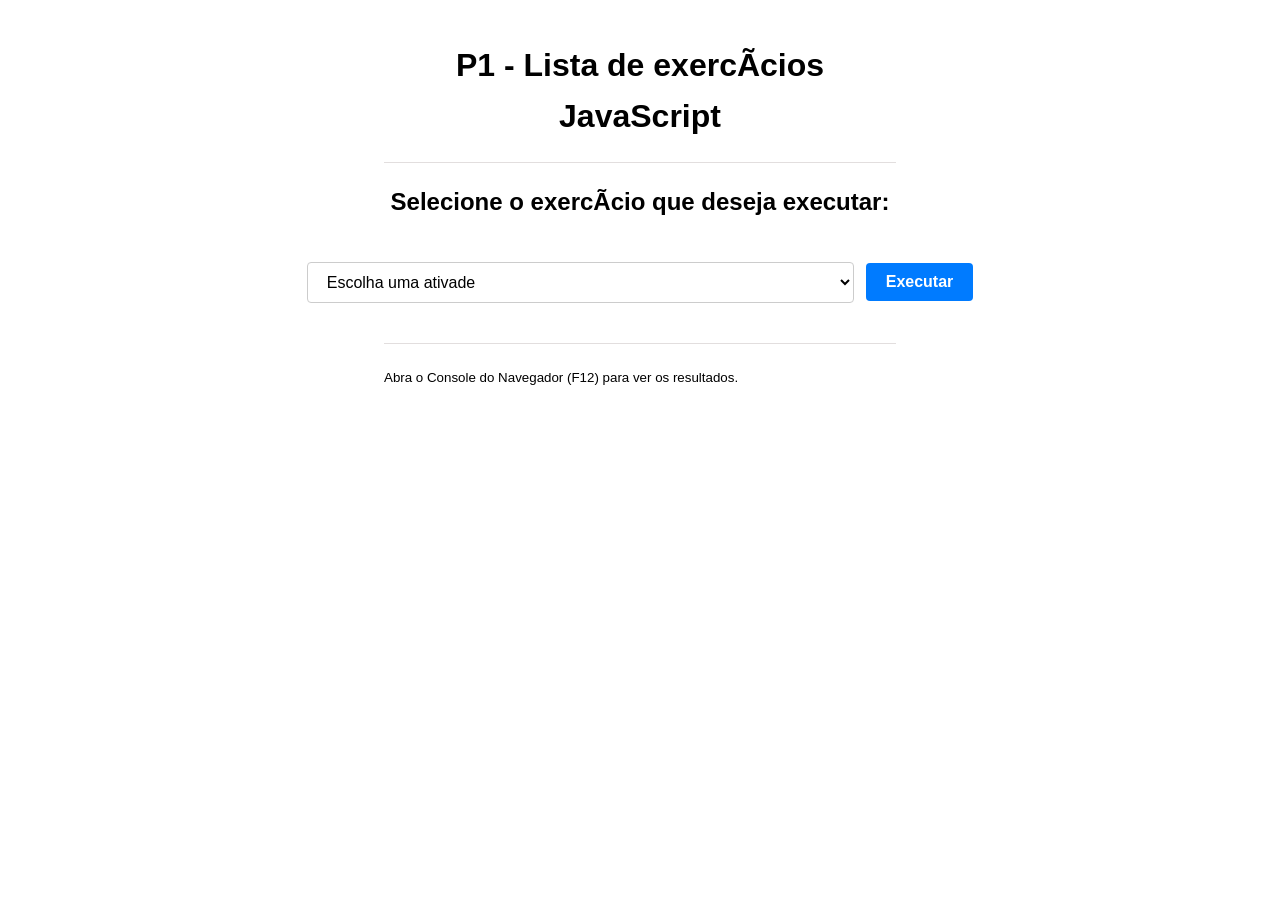
<file: index.html>
<!DOCTYPE html>
<html lang="pt-BR>
<head>
    <meta charset=" UTF-8">
<meta name="viewport" content="width=device-width, initial-scale=1.0">
<link rel="stylesheet" href="./css/style.css">
<title>P1 - Lista de exercícios JavaScript</title>
</head>

<body>
    <h1>P1 - Lista de exercícios JavaScript</h1>
    <h2>Selecione o exercício que deseja executar:</h2>
    <div class="controles">
        <select id="seletor-atividades">
            <option value="">Escolha uma ativade</option>
            <option value="01">Exercício 01 - Exibição de console.log</option>
            <option value="02">Exercício 02 - Tipos de variáveis</option>
            <option value="03">Exercício 03 - Cadastro de informações pessoais</option>
            <option value="04">Exercício 04 - Soma da idade + 5</option>
            <option value="05">Exercício 05 - Validador de voto por idade</option>
            <option value="06">Exercício 06 - Classificador de média</option>
            <option value="07">Exercício 07 -  Validador de login (user:admin senha:1234)</option>
            <option value="08">Exercício 08 - Tabuada</option>
            <option value="09">Exercício 09 - Array com contador </option>
            <option value="10">Exercício 10 - Validador de login com limite (user:admin senha:1234)</option>
            <option value="11">Exercício 11 - Funções</option>
            <option value="desafio">Desafio Final - Cadastro de estudantes com contador</option>
        </select>
        <button id="btn-executar">Executar</button>
    </div>

    <p><small>Abra o Console do Navegador (F12) para ver os resultados.</small></p>
    
    <script>
      document.getElementById("btn-executar").addEventListener("click", function() {
  const escolha = document.getElementById("seletor-atividades").value;

  if (escolha === "") {
    alert("Por favor, selecione um exercício.");
    return;
  }

  console.clear();

  const scriptAntigo = document.getElementById("script-atividade-ativa");
  if (scriptAntigo) {
    scriptAntigo.remove();
  }

  const novoScript = document.createElement("script");
  novoScript.id = "script-atividade-ativa";
  
  if (escolha === "desafio") {
    novoScript.src = "./js/desafio-final.js";
  } else {
    novoScript.src = `./js/exercicio${escolha}.js`;
  }

  // Injeta o script na página para execução imediata
  document.body.appendChild(novoScript);
});
  
    </script>
</body>

</html>
</file>
<file: css/style.css>
body {
     font-family: Arial, sans-serif;
     line-height: 1.6;
     padding: 20px;
     max-width: 40%;
     margin: 0 auto;
     text-align: left;
 }

 h1 {
     font-size: 2rem;
 }

 h1,
 h2 {
     text-align: center;
     margin-top: 20px;
     margin-bottom: 20px;
 }

 h3 {
     text-align: center;
     margin-bottom: 20px;
 }

 ul,
 ol {
     padding-left: 20px;
     padding-bottom: 15px;
 }

 h2,
 h3,
 p,
 ul,
 ol {
     margin-top: 20px;
     padding-top: 20px;
     border-top: 1px solid #e2dede;
 }

 .listas {
     display: flex;
     flex-direction: row;
     justify-content: space-between;

 }

 .escurinho {
     background-color: rgb(202, 202, 198);
 }

 .imagem {
     display: flex;
     align-items: center;
     justify-content: space-evenly;
     flex-direction: column;
 }

 img {
     padding-bottom: 2em;
 }

 .tamanho {
     width: 100%;
     max-width: 600px;
     height: auto;
 }

 .controles {
     display: flex;
     gap: 12px;
     justify-content: center;
     align-items: center;
     background: white;
     padding: 20px;
     border-radius: 8px;
     margin-bottom: 10px;
 }

 select {
     padding: 10px 15px;
     font-size: 16px;
     border: 1px solid #ccc;
     border-radius: 4px;
     outline: none;
     cursor: pointer;
     background-color: #fff;
 }

 button {
     padding: 10px 20px;
     font-size: 16px;
     background-color: #007bff;
     color: white;
     border: none;
     border-radius: 4px;
     cursor: pointer;
     font-weight: bold;
     transition: background-color 0.2s ease;
 }

 button:hover {
     background-color: #0056b3;
 }
</file>
